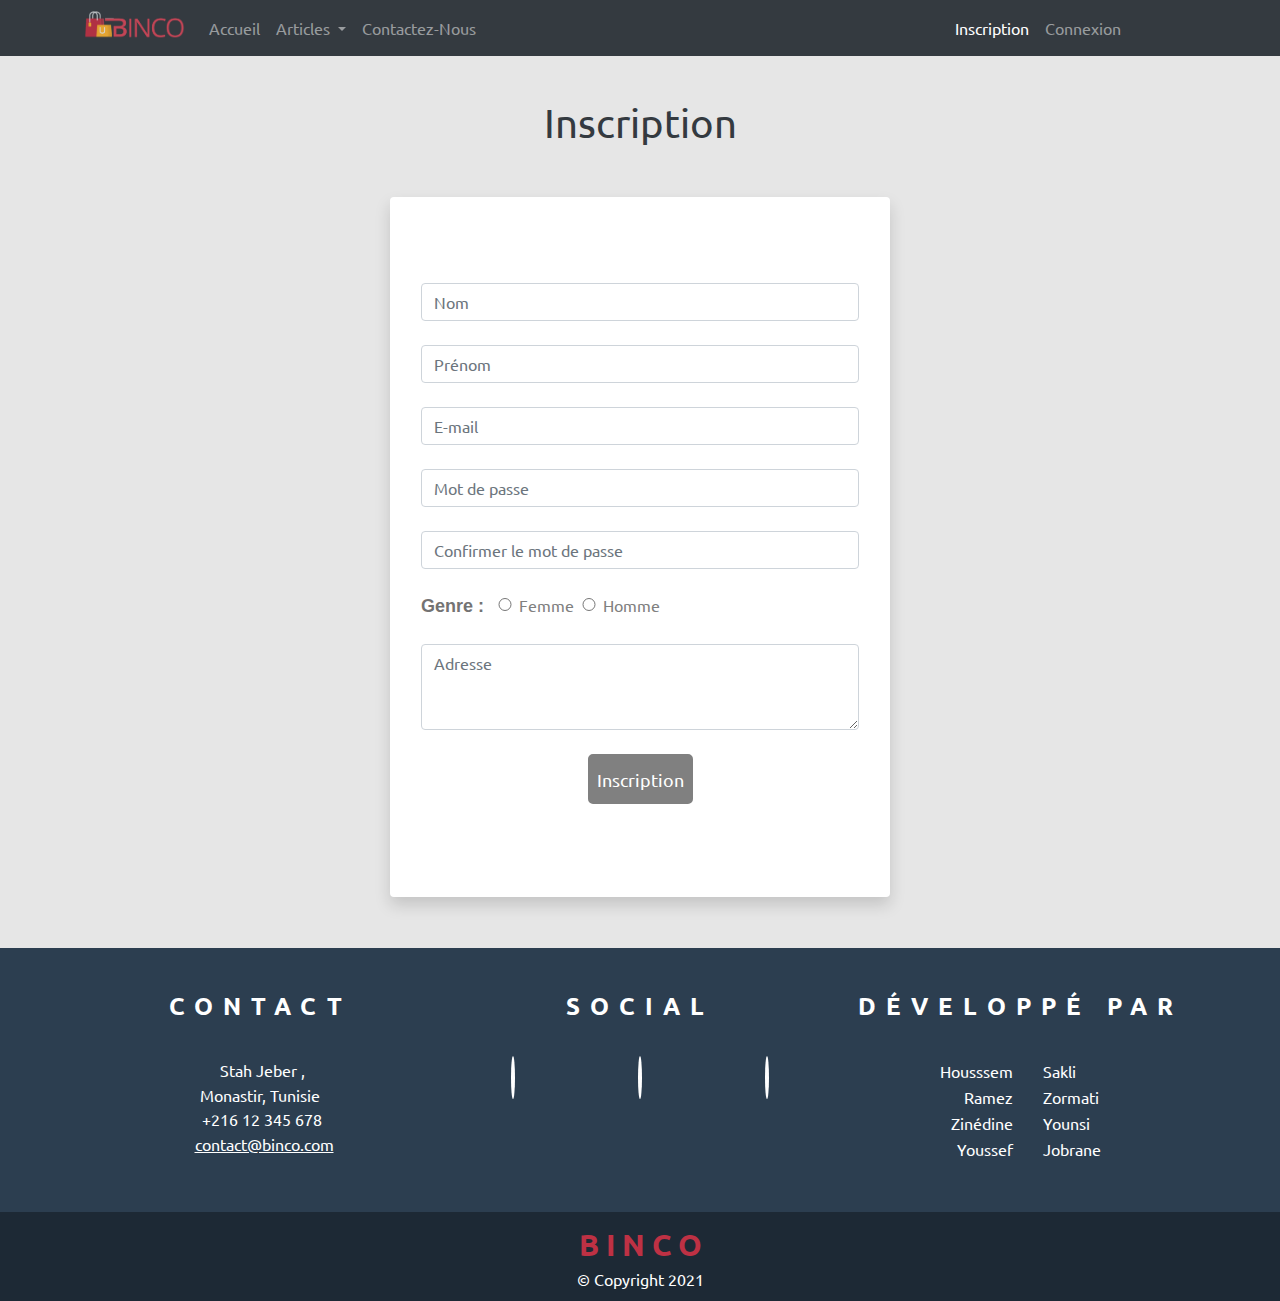
<file: inscription.html>
<!DOCTYPE html>
<html>
<head>
	<title>Inscription</title>
	<meta charset="utf-8">
    <meta name="viewport" content="width=device-width, initial-scale=1, maximum-scale=1, minimum-scale=1, user-scalable=no, minimal-ui, viewport-fit=cover"> 
    <meta name="apple-mobile-web-app-capable" content="yes">
	<link rel="icon" href="images/favicon.png">
  
    <script src="js/jquery-3.2.1.slim.min.js" ></script><!-- BOOTSTRAP -->
    <script src="js/popper.min.js" ></script><!-- BOOTSTRAP -->  
    <script src="js/bootstrap.min.js" ></script><!-- BOOTSTRAP -->
    <script src="js/jquery-3.5.1.min.js" ></script><!-- JQUERY -->
	
	<link rel="stylesheet" href="css/bootstrap.min.css"><!-- BOOTSTRAP -->

	
	<link href="https://fonts.googleapis.com/css2?family=Ubuntu:ital@0;1&display=swap" rel="stylesheet">


	<script src="js/ea5c09adf8.js" ></script><!-- FONT AWESOME-->
    <link rel="stylesheet" href="css/style.css" type="text/css"> 
    <link rel="stylesheet" href="css/connexioninscri_style.css" type="text/css"> 
	<script src="js/verifInscri.js">
	</script>
</head>

<body>
	<!-- -------------------------------------------- NAVBAR BEGIN ----------------------------------------------   -->
	<header>
		
		<div class=" shadow  mb-5  rounded">
			<nav class="fixed-top navbar navbar-expand-lg navbar-dark bg-dark row ">
				<div class="container ">
					<a class="navbar-brand" href="php/index.php"><img src="images\binco.png" alt="BINCO"></a>
					<button class="navbar-toggler" type="button" data-toggle="collapse" data-target="#navbarNavDropdown" aria-controls="navbarNavDropdown" aria-expanded="false" aria-label="Toggle navigation">
					<span class="navbar-toggler-icon"></span>
					</button>
					<div class="collapse navbar-collapse" id="navbarNavDropdown">
						<ul class="navbar-nav col-md-9">
							<li class="nav-item ">
								<a class="nav-link" href="php/index.php">Accueil <span class="sr-only">(current)</span></a>
							</li>
							<li class="nav-item dropdown">
								<a class="nav-link dropdown-toggle" href="#" id="navbarDropdownMenuLink" data-toggle="dropdown" aria-haspopup="true" aria-expanded="false">
								Articles
								</a>
								<div class="dropdown-menu" aria-labelledby="navbarDropdownMenuLink">
									<a class="dropdown-item" href="php/articleshomme.php">Homme</a>
									<a class="dropdown-item" href="php/articlesfemme.php">Femme</a>
									<a class="dropdown-item" href="php/articlesenfant.php">Enfant</a>
								</div>
							</li>
							<li class="nav-item" >
								<a class="nav-link cont" href="#" >Contactez-Nous</a>
							</li>     			      			
						</ul>
						<ul class="col-md-3 navbar-nav" >
							<li class="nav-item active" >
								<a class="nav-link" href="inscription.html" >Inscription</a>
							</li>
							<li class="nav-item" >
								<a class="nav-link" href="php/connexion.php" >Connexion</a>
							</li>   
						</ul>    	
					</div>
			</div>
			</nav>
		</div>
	</header>
	<!-- -------------------------------------------- NAVBAR END ----------------------------------------------   -->
	
	
<!-- -------------------------------------------- Form BEGIN ----------------------------------------------   -->
<div class=" formsection" style="height: 900px;" id="bigbox">
	<div class="container ">
		<div class="row">
			<div class="col-md-12 text-center nouv-title-style form-title-style" >Inscription</div> 
		</div><br>
            <div class="center text-center box-connexion shadow p-3 mb-5 bg-white rounded " style="height: 700px;" id="hei" >
                <div class="container">
                    <div class="space"></div>
                    <form  action="php/inscription.php" method="post" class="form-group" name="frm"><br>
                        <div class="alert alert-danger d-none" id="ernom">Le nom est invalide</div>
                        <div class="alert alert-danger d-none" id="erpren">Le prénom est invalide</div>
                        <div class="alert alert-danger d-none" id="ermdp">Le mot de passe est invalide</div>
                        <div class="space"></div>

                        <input type="text" placeholder="Nom" name="nom" class="form-control " id="nom" onblur="VerifNom();Verifier()" required><br>
                        <input type="text" placeholder="Prénom" name="prenom" class="form-control " id="prenom" onblur="VerifPren();Verifier()" required><br>
                        <input type="email" placeholder="E-mail" name="email"  class="form-control " id="email" onblur="Verifier()" required><br>
                        <input type="password" placeholder="Mot de passe" name="mdp" class="form-control " id="mdp"onblur="Verifier()" required><br>
                        <input type="password" placeholder="Confirmer le mot de passe" class="form-control" id="mdp2" onblur="VerifMdp();Verifier()"  required><br>
                    
                        <div class="row form-check" style="text-align: left;  width : 500px ">
                            <span class="col-md-6" style="color : rgb(116, 115, 115) ;font-size: 18px; font-family:  sans-serif;font-weight: 900;margin-left: -20px;" >
                                Genre :
                            </span>
                            <input class="col-md-1 form-check-input" type="radio" name="genre" id="femme" value="f" >
                            <label class="col-md-2 form-check-label" for="femme">
                                Femme 
                            </label>
                            <input class="col-md-1 form-check-input" type="radio" name="genre" id="homme" value="h" >
                            <label class="col-md-2 form-check-label" for="homme">
                                Homme
                            </label>
                        </div><br>
                        <textarea style="max-height: 103px;" name="adresse" class="form-control" placeholder="Adresse" rows="3"id="adr" onblur="Verifier()"required></textarea>
                        <br>
                        <input class="btn-submit-inscription  " type="submit" value="Inscription" id="sub" disabled onclick="Verifier()">
                    </form>
                </div>
            </div>
	</div>
</div>
<!-- -------------------------------------------- Form END ----------------------------------------------   -->
<!-- -------------------------------------------- FOOTER BEGIN ----------------------------------------------   -->
<footer >
    <div class="topsidefooter container">
        <div class="row">
            <div  class="col-lg-4">
                <div class="footer_title">
                    Contact
                </div><br>
                <div class="subfooter" >
                    <i class="fas fa-map-marker-alt">&nbsp;</i>Stah Jeber ,<br>
                    Monastir, Tunisie<br>
                    <i class="fas fa-phone"></i> &nbsp;+216 12 345 678<br>
                    <i class="fas fa-envelope"></i> &nbsp; <u>contact@binco.com</u>
                </div>
            </div>
            <div class="col-lg-4">
                <div class="footer_title">social</div>
                <div class="subfooter social_media row">
                    <div class="col-sm"><a href="https://example.com"><i class="fab fa-facebook-f fa-2x"></i></a></div>
                    <div class="col-sm"><a href="https://example.com"><i class="fab fa-instagram fa-2x"></i></a></div>
                    <div class="col-sm"><a href="https://example.com"><i class="fab fa-twitter fa-2x"></i></a></div>
                </div>
            </div >
            <div class="col-lg-4">
                <div class="footer_title">
                    développé par
                </div ><br>
                <div class="subfooter d-flex justify-content-center" >
                    <table >
                        <tr>
                            <td style="padding-right:15px;text-align: right;">Housssem</td>
                            <td style="padding-left:15px;text-align: left;" >Sakli</td>
                        </tr>
                        <tr>
                            <td style="padding-right:15px;text-align: right;">Ramez</td>
                            <td style="padding-left:15px;text-align: left;">Zormati</td>
                        </tr>
                        <tr>
                            <td  style="padding-right:15px;text-align: right;">Zinédine</td>
                            <td style="padding-left:15px;text-align: left;">Younsi</td>
                        </tr>
                        <tr>
                            <td  style="padding-right:15px;text-align: right;">Youssef</td>
                            <td style="padding-left:15px;text-align: left;">Jobrane</td>
                        </tr>
                    </table>
                </div>
            </div>		
        </div>
    </div>
    <div class="Copyright ">
        <span class="redcolor">B I N C O</span> <br> © Copyright 2021 
    </div>
    <a id="contactref"></a>
</footer>
<!-- -------------------------------------------- FOOTER END ----------------------------------------------   -->
<script>
    $('.cont').click(function() {
        $('html,body').animate({
            scrollTop : $('#contactref').offset().top
        },1000);
    })
</script>
</body>
</html>
</file>
<file: css/style.css>
body{
	padding: 0;
	margin: 0;
	background-color: #95a5a6;
	font-family: 'Ubuntu', sans-serif;
}
.redcolor {
	color : #BE3144; 
	font-size: 30px;
	font-weight:bold;
}
.navbar-brand img
{
	margin-top:-12px;
	width: 100px;
}
/*-------------------------- CAROUSEL --------------------------*/
.carousel-inner h2
{ 
    position: absolute;
    font-size: 70px;
	z-index: 5;
	text-transform: uppercase;
    color: #FFFFFF;
    max-width: 900px;
    line-height: inherit;
    margin: 70px;font-style: initial;
}
.redeffect{
    width: 1%;
    height: 50%;
    position: absolute;
    right: 0;
    bottom :  0;
    background: #BE3144;
    transition: 2s all;
    z-index: -1;
}
.redeffectanimation {
    width: 42%;
}
.imheight{
	max-height: 100vh;
}
#carouselExampleIndicators{
	position: relative;
}
.overlay{
	height: 100vh;
	width: 100vw;
	background: rgba(0,0,0,0.7);
	position: absolute;
	z-index: 1;
	top: 0;
	left: 0;
}
.carousel-control-prev,.carousel-control-next{
	z-index: 5;
}
.carousel-inner
{
    display: flex;
    align-items: center;
    justify-content: left;
}
/*-------------------------- ****** --------------------------*/
/*-------------------------- nouveautés  --------------------------*/
.nouvsection{
	background-color: rgba(255,255,255,0.8);
	height: 500px;
	transition: 0.8s;
}
.animboxnouv{
	opacity: 0;
	transition: 1.3s; 
}
.nouv-title-style{
	font-size: 40px;
	margin-top: 20px;
	margin-bottom: 20px;
	color : #343a40 ;
}
.box{
	height:330px;
	background-color:transparent;
	border-radius: 5px;
	padding : 10px;
	transition : 0.4s ; 
}
.box:hover{
	height:400px;
	background-color: #BE3144;
	border-radius: 5px;
	color : white ; 
	
}
/*-------------------------- ****** --------------------------*/
/*-------------------------- promo  --------------------------*/
.promo{
	background-color: #343a40;
	height: 500px;
	color : white;
	transition: 0.8s;
}
.animbox{
	opacity: 0;
	transition: 1.3s; 
}
.nouv-title-stylepromo{
	font-size: 40px;
	margin-top: 20px;
	margin-bottom: 20px;
	color : white ;
}
.boxpromo{
	height:330px;
	background-color:transparent;
	border-radius: 5px;
	padding : 10px;
	transition : 0.4s ; 
}
.boxpromo:hover{
	height:400px;
	background-color: white;
	border-radius: 5px;
	color : black ; 
}
/*-------------------------- ****** --------------------------*/
/*-------------------------- new Section   --------------------------*/
.new{
	background-color: white;
	height: 650px;
	color : black;
}
.new-title-style{
	font-size: 40px;
	margin-top: 20px;
	margin-bottom: 20px;
	color : black ;
}
.boxnew{
	height:350px;
	background-color:transparent;
	border-radius: 5px;
	padding : 10px;
	margin : 10px;
	height: 400px;
	transition : 0.4s ; 
	position: relative;
}
.boxnew:hover {
	height:400px;
	background-color: #FFD933 !important;
	border-radius: 5px;
	color : black ; 
}
.boxnew:hover .img-bigger{
	width: 210px;
	height: 225px;
}
/*-------------------------- ****** --------------------------*/
/*-------------------------- FOOTER --------------------------*/
.topsidefooter{
	padding-top: 40px;
	padding-bottom: 30px;
}
div.footer_title{
	font-size: x-large;
	font-weight: 800;
	text-transform: uppercase;
	letter-spacing: 10px;

}
.social_media i.fa-twitter:hover
{
	color:#fdfdfd;
    font-weight: 400;
	padding-top: 18px;
	margin-top: 30;
	width: 70px;
	height: 70px;
	border-radius: 50%;
	border: 2px solid #50ABF1;
	background-color: #50ABF1;
}
.social_media i.fa-facebook-f:hover
{
	color:#18ACFE;
    font-weight: 400;
	padding-top: 18px;
	margin-top: 30;
	width: 70px;
	height: 70px;
	border-radius: 50%;
	border: 0px solid white;
	background-color: white;
}
.social_media i.fa-instagram:hover
{
    font-weight: 400;
	padding-top: 18px;
	margin-top: 32;
	width: 70px;
	height: 70px;
	border-radius: 50%;
	border:2px solid white;
	background: #d6249f;
	background: radial-gradient(circle at 30% 107%, #fdf497 0%, #fdf497 5%, #fd5949 45%,#d6249f 60%,#285AEB 90%)
}
.social_media i
{
	color: white;
    font-weight: 400;
	padding-top: 18px;
	margin-top: 30;
	width: 70px;
	height: 70px;
	border-radius: 50%;
	border: 2px solid white;
}
div.subfooter.row
{
	padding-top: 50px;
}
div.subfooter 
{
		padding-top: 10px;
		padding-bottom: 20px;
}
footer{
	background-color: #2C3E50;

	bottom: 0px;
	text-align: center;
	color: #ffffff;
	padding : 0px;
}
.Copyright
{
	background-color:#1D2935 ;
	padding:10px;
	margin : 0px;
	color: white;
	text-align: center;
	position : relative ;
	bottom : 0px;
}	
/*-------------------------- ****** --------------------------*/
/*--------------------section Animation ----------------------*/
.sectionanim{
	height: 650px;
}
.boxanim{
	opacity: 1;
}
/*-------------------------- ****** --------------------------*/
.form-check-label{
	color: grey;
}
.coments{
	background-color:#FFD933 ;
	position : absolute ; color : black ; 
	top : 20px;
	left : 0px;
	width:220px ;
	height: 70px;
	border-top-right-radius: 100px;
	border-bottom-right-radius:  100px;
	font-size: 20px;
	text-align: left;
	padding : 4px;
	transition : 0.4s;
}

.boxnew:hover .coments{
	background-color:white ;
}
</file>
<file: css/connexioninscri_style.css>
.form-title-style{
    padding-top :25px;
}
.space{
    height: 23px;
}
.center{
    display: block;
    margin-left: auto;
    margin-right: auto
}
.box-connexion{
    background-color: white;
    width : 500px;
    height: 360px;
    color : black;
}
.formsection {
    height: 550px;
    padding-top: 0px;
    background-color: rgb(230,230,230);
}
.btn-submit{
    background-color: #BE3144;
    border: #BE3144 solid;
    border-radius: 5px;
    color : white  ; 
    height: 50px;
    font-size: 18px;
}
.btn-submit-inscription {
    background-color: grey;
    border: grey solid;
    border-radius: 5px;
    color : white  ; 
    height: 50px;
    font-size: 18px;
}
.btn-submit:hover{
    background-color: #831f2c;
    border-color: #831f2c;
}
</file>
